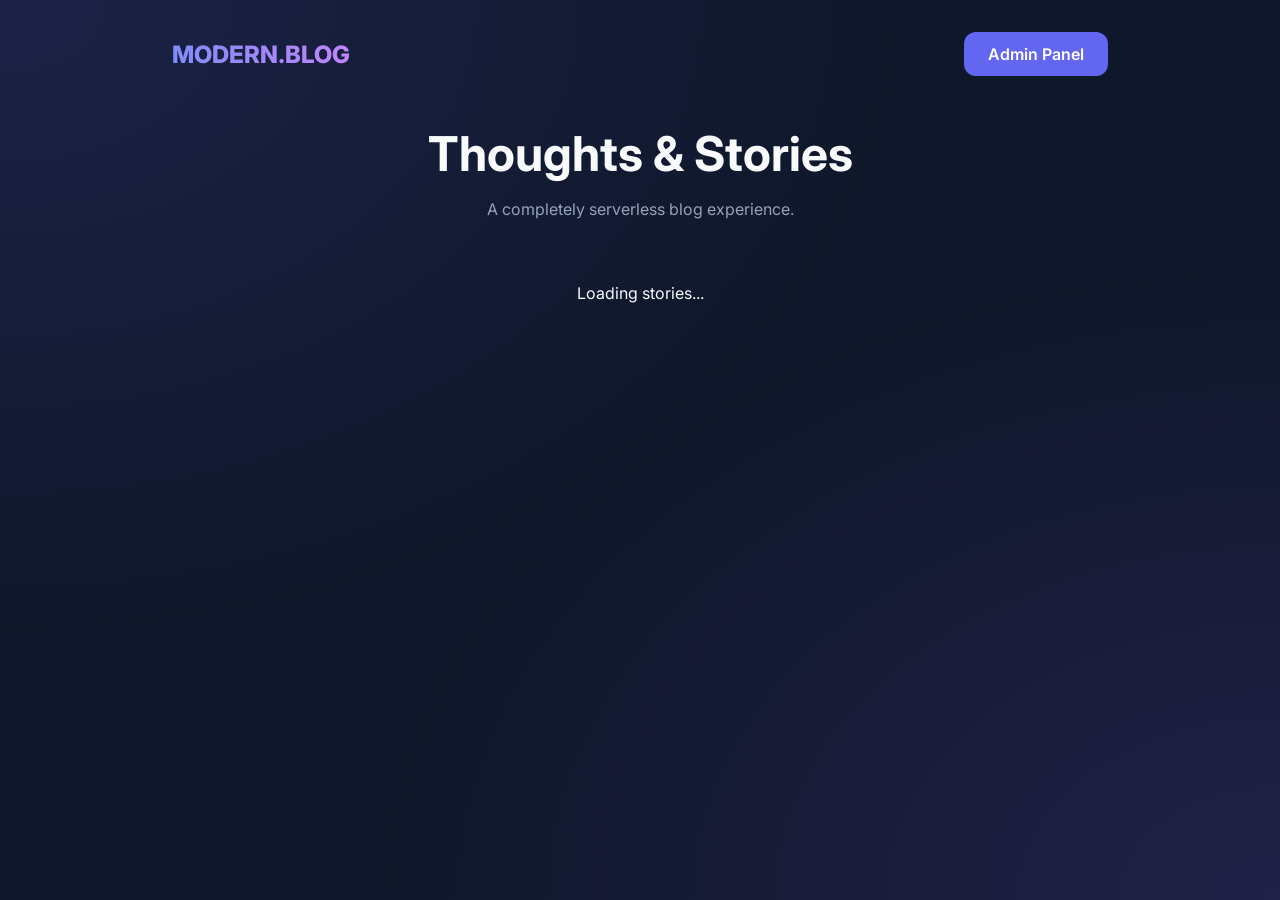
<file: index.html>
<!DOCTYPE html>
<html lang="en">
<head>
    <meta charset="UTF-8">
    <meta name="viewport" content="width=device-width, initial-scale=1.0">
    <title>Modern Blog</title>
    <link rel="stylesheet" href="css/style.css">
    <link rel="preconnect" href="https://fonts.googleapis.com">
    <link rel="preconnect" href="https://fonts.gstatic.com" crossorigin>
    <link href="https://fonts.googleapis.com/css2?family=Inter:wght@400;600;800&display=swap" rel="stylesheet">
</head>
<body>
    <div class="container">
        <nav>
            <div class="logo">MODERN.BLOG</div>
            <a href="admin/" class="btn" style="text-decoration: none;">Admin Panel</a>
        </nav>

        <header style="margin-bottom: 4rem; text-align: center;">
            <h1 style="font-size: 3rem; margin-bottom: 1rem;">Thoughts & Stories</h1>
            <p style="color: var(--text-muted);">A completely serverless blog experience.</p>
        </header>

        <div id="posts" class="post-grid">
            <!-- Posts will be loaded here by JavaScript -->
            <div style="text-align: center; grid-column: 1/-1;">Loading stories...</div>
        </div>
    </div>

    <script src="js/app.js"></script>
</body>
</html>
</file>
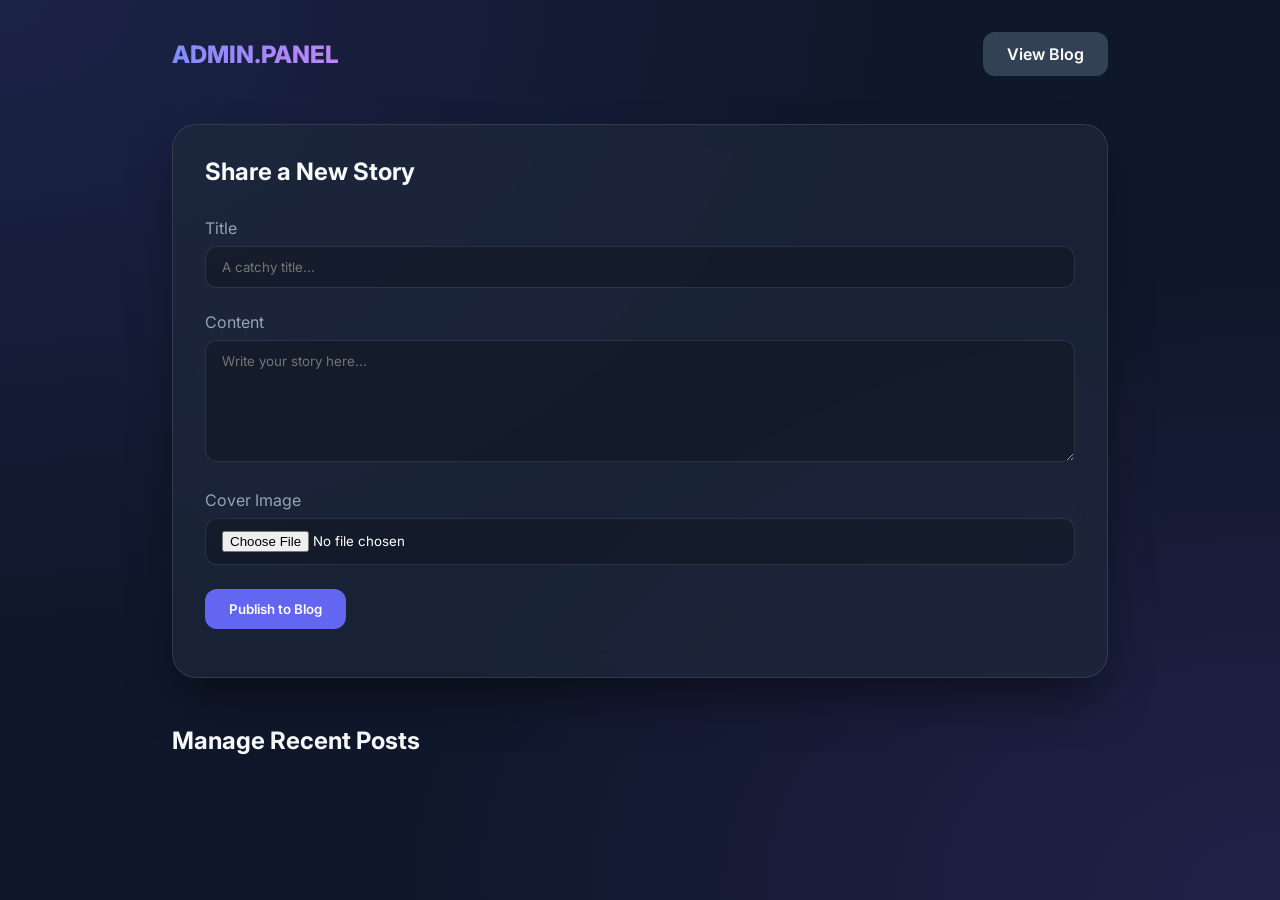
<file: admin/index.html>
<!DOCTYPE html>
<html lang="en">
<head>
    <meta charset="UTF-8">
    <meta name="viewport" content="width=device-width, initial-scale=1.0">
    <title>Admin Panel - Modern Blog</title>
    <link rel="stylesheet" href="../css/style.css">
    <link href="https://fonts.googleapis.com/css2?family=Inter:wght@400;600;800&display=swap" rel="stylesheet">
</head>
<body>
    <div class="container">
        <nav>
            <div class="logo">ADMIN.PANEL</div>
            <a href="../" class="btn" style="text-decoration: none; background: #334155;">View Blog</a>
        </nav>

        <!-- Pre-Deployment Info -->
        <div id="auth-section" class="glass-card" style="max-width: 500px; margin: 4rem auto; text-align: center;">
            <h2 style="margin-bottom: 2rem;">Connecting to GitHub...</h2>
            <div class="status-msg" style="color: var(--text-muted); line-height: 1.6;">
                <p>The Deployment Bot is currently injecting your secure token. This takes about 60 seconds.</p>
                <p style="margin-top: 1rem; font-size: 0.875rem;">If this screen doesn't change, make sure you added the <b>BLOG_TOKEN</b> secret to your GitHub repository.</p>
            </div>
            <div style="margin-top: 2rem;" class="loader"></div>
        </div>

        <!-- Post Form Section (Hidden until Bot Injects Token) -->
        <div id="admin-content" style="display: none;">
            <div class="glass-card" style="margin-bottom: 3rem;">
                <h2 style="margin-bottom: 2rem;">Share a New Story</h2>
                <div class="form-group">
                    <label>Title</label>
                    <input type="text" id="post-title" placeholder="A catchy title...">
                </div>
                <div class="form-group">
                    <label>Content</label>
                    <textarea id="post-content" rows="6" placeholder="Write your story here..."></textarea>
                </div>
                <div class="form-group">
                    <label>Cover Image</label>
                    <input type="file" id="post-image" accept="image/*">
                </div>
                <button id="publish-btn" class="btn">Publish to Blog</button>
                <div id="status" style="margin-top: 1rem; font-size: 0.875rem;"></div>
            </div>

            <h2 style="margin-bottom: 2rem;">Manage Recent Posts</h2>
            <div id="admin-posts" class="post-grid">
                <!-- Posts will be loaded here -->
            </div>
        </div>
    </div>

    <style>
        .loader {
            border: 4px solid rgba(255,255,255,0.1);
            border-top: 4px solid var(--primary);
            border-radius: 50%;
            width: 40px;
            height: 40px;
            animation: spin 1s linear infinite;
            margin: 0 auto;
        }
        @keyframes spin { 0% { transform: rotate(0deg); } 100% { transform: rotate(360deg); } }
    </style>
    <script src="../js/admin.js"></script>
</body>
</html>
</file>
<file: css/style.css>
:root {
    --primary: #6366f1;
    --bg: #0f172a;
    --card-bg: rgba(30, 41, 59, 0.7);
    --text: #f8fafc;
    --text-muted: #94a3b8;
    --glass: rgba(255, 255, 255, 0.03);
    --glass-border: rgba(255, 255, 255, 0.1);
}

* {
    margin: 0;
    padding: 0;
    box-sizing: border-box;
    font-family: 'Inter', -apple-system, sans-serif;
}

body {
    background-color: var(--bg);
    color: var(--text);
    min-height: 100vh;
    background-image: 
        radial-gradient(at 0% 0%, rgba(99, 102, 241, 0.15) 0, transparent 50%),
        radial-gradient(at 100% 100%, rgba(139, 92, 246, 0.15) 0, transparent 50%);
}

.container {
    max-width: 1000px;
    margin: 0 auto;
    padding: 2rem;
}

/* Glass Card */
.glass-card {
    background: var(--card-bg);
    backdrop-filter: blur(12px);
    border: 1px solid var(--glass-border);
    border-radius: 1.5rem;
    padding: 2rem;
    box-shadow: 0 25px 50px -12px rgba(0, 0, 0, 0.5);
}

/* Navbar */
nav {
    display: flex;
    justify-content: space-between;
    align-items: center;
    margin-bottom: 3rem;
}

.logo {
    font-size: 1.5rem;
    font-weight: 800;
    background: linear-gradient(to right, #818cf8, #c084fc);
    -webkit-background-clip: text;
    -webkit-text-fill-color: transparent;
}

/* Blog Feed */
.post-grid {
    display: grid;
    grid-template-columns: repeat(auto-fill, minmax(300px, 1fr));
    gap: 2rem;
}

.post-card {
    transition: transform 0.3s ease;
}

.post-card:hover {
    transform: translateY(-5px);
}

.post-image {
    width: 100%;
    height: 200px;
    object-fit: cover;
    border-radius: 1rem;
    margin-bottom: 1rem;
}

.post-title {
    font-size: 1.25rem;
    margin-bottom: 0.5rem;
}

.post-meta {
    font-size: 0.875rem;
    color: var(--text-muted);
}

/* Admin Form */
.form-group {
    margin-bottom: 1.5rem;
}

label {
    display: block;
    margin-bottom: 0.5rem;
    color: var(--text-muted);
}

input, textarea {
    width: 100%;
    background: rgba(0, 0, 0, 0.2);
    border: 1px solid var(--glass-border);
    padding: 0.75rem 1rem;
    border-radius: 0.75rem;
    color: white;
    outline: none;
    transition: border-color 0.2s;
}

input:focus, textarea:focus {
    border-color: var(--primary);
}

.btn {
    background: var(--primary);
    color: white;
    padding: 0.75rem 1.5rem;
    border-radius: 0.75rem;
    border: none;
    cursor: pointer;
    font-weight: 600;
    transition: opacity 0.2s;
}

.btn:hover {
    opacity: 0.9;
}
</file>
